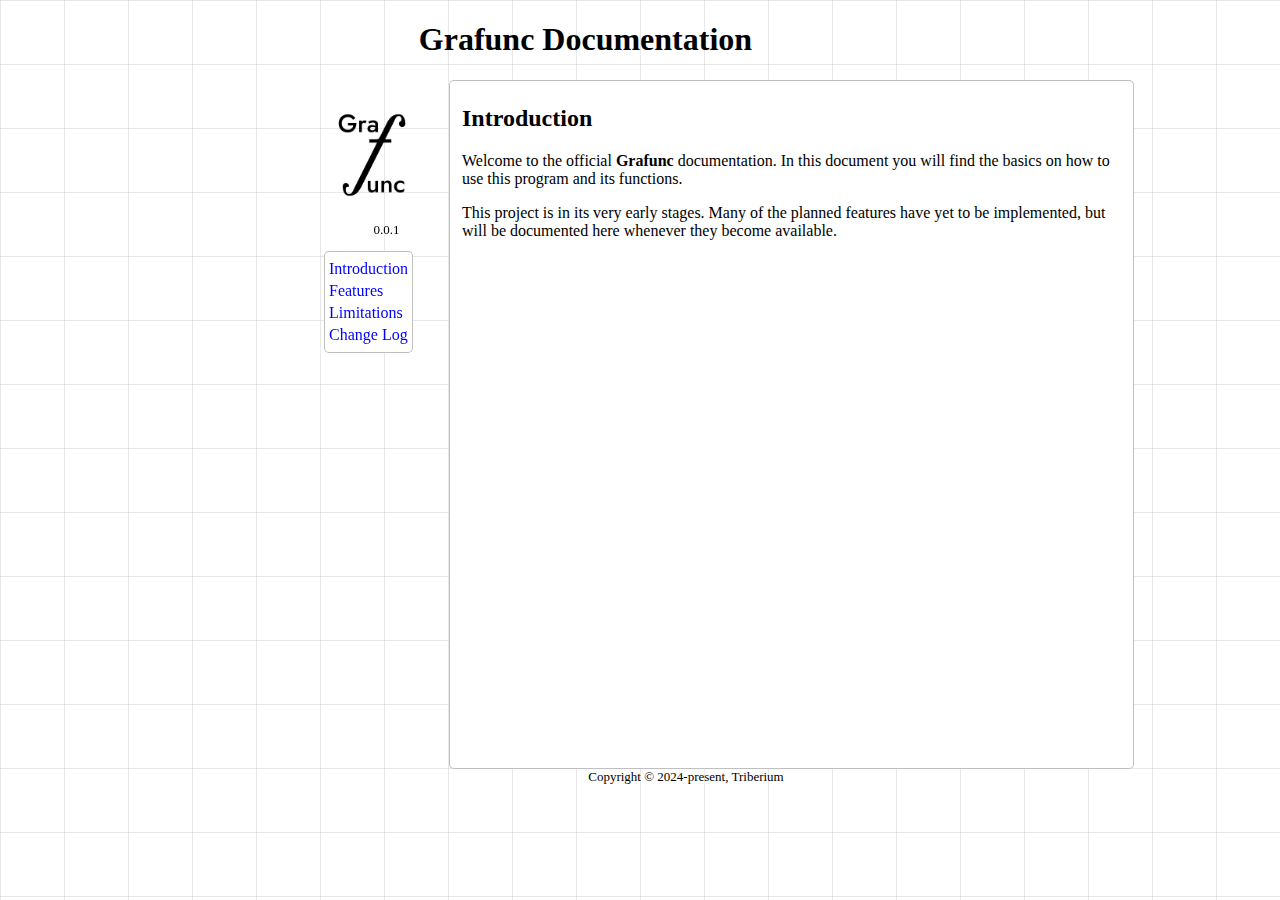
<file: doc/index.html>
<!DOCTYPE html>
<html lang="en">
    <head>
    <meta charset="UTF-8">
    <meta name="viewport" content="width=device-width, initial-scale=1.0">
    <meta http-equiv="X-UA-Compatible" content="ie=edge">
    <title>Grafunc Documentation</title>
    <link rel="stylesheet" href="style.css">
    </head>
    <body>
        <div class="header">
            <h1 >Grafunc Documentation</h1>
        </div>
        <div class="body">
            <div class="toc">
                <img src="./img/icon.png" width="100">
                <p class="version">0.0.1</p>
                <div id="panel">
                <p class="toc_item"><a href="./intro.html" target="window">Introduction</a></p>
                <p class="toc_item"><a href="./features.html" target="window">Features</a></p>
                <p class="toc_item"><a href="./limitations.html" target="window">Limitations</a></p>
                <p class="toc_item"><a href="./changelog/index.html" target="window">Change Log</a></p>
                </div>
            </div>
            <div class="content">
                <div id="panel">
                    <iframe src="./intro.html" name="window"></iframe>
                </div>
                <div class="copyright">Copyright &copy; 2024-present, Triberium</div>
            </div>
            
        </div>
    </body>
</html>
</file>
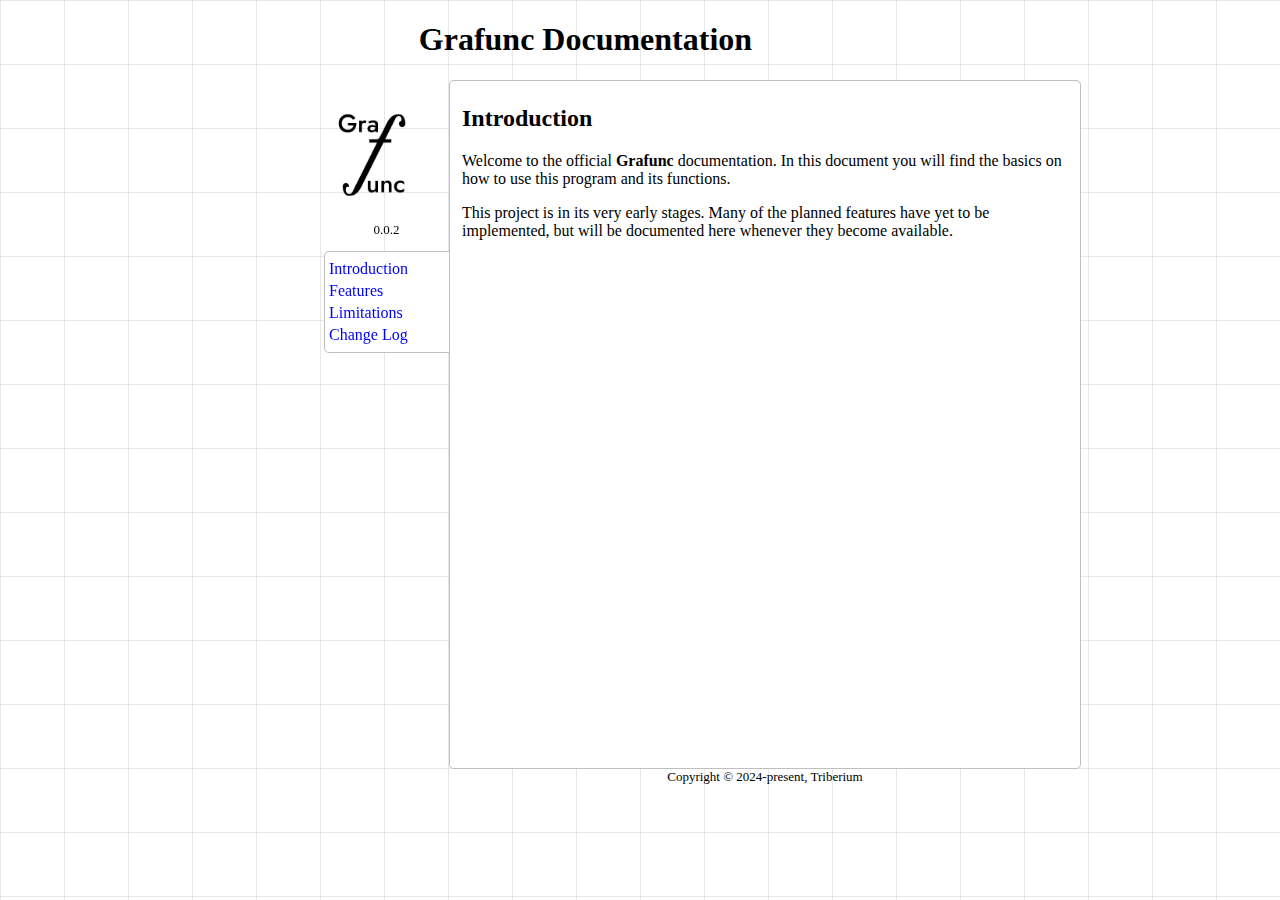
<file: docs/index.html>
<!DOCTYPE html>
<html lang="en">
    <head>
    <meta charset="UTF-8">
    <meta name="viewport" content="width=device-width, initial-scale=1.0">
    <meta http-equiv="X-UA-Compatible" content="ie=edge">
    <title>Grafunc Documentation</title>
    <link rel="stylesheet" href="style.css">
    </head>
    <body>
        <div class="header">
            <h1 >Grafunc Documentation</h1>
        </div>
        <div class="body">
            <div class="toc">
                <img src="./img/icon.png" width="100">
                <p class="version">0.0.2</p>
                <div id="toc_panel">
                    <p class="toc_item"><a href="./intro.html" target="window">Introduction</a></p>
                    <p class="toc_item"><a href="./features.html" target="window">Features</a></p>
                    <p class="toc_item"><a href="./limitations.html" target="window">Limitations</a></p>
                    <p class="toc_item"><a href="./changelog/index.html" target="window">Change Log</a></p>
                </div>
            </div>
            <div class="content">
                <div id="panel">
                    <iframe src="./intro.html" name="window"></iframe>
                </div>
                <div class="copyright">Copyright &copy; 2024-present, Triberium</div>
            </div>
            
        </div>
    </body>
</html>
</file>
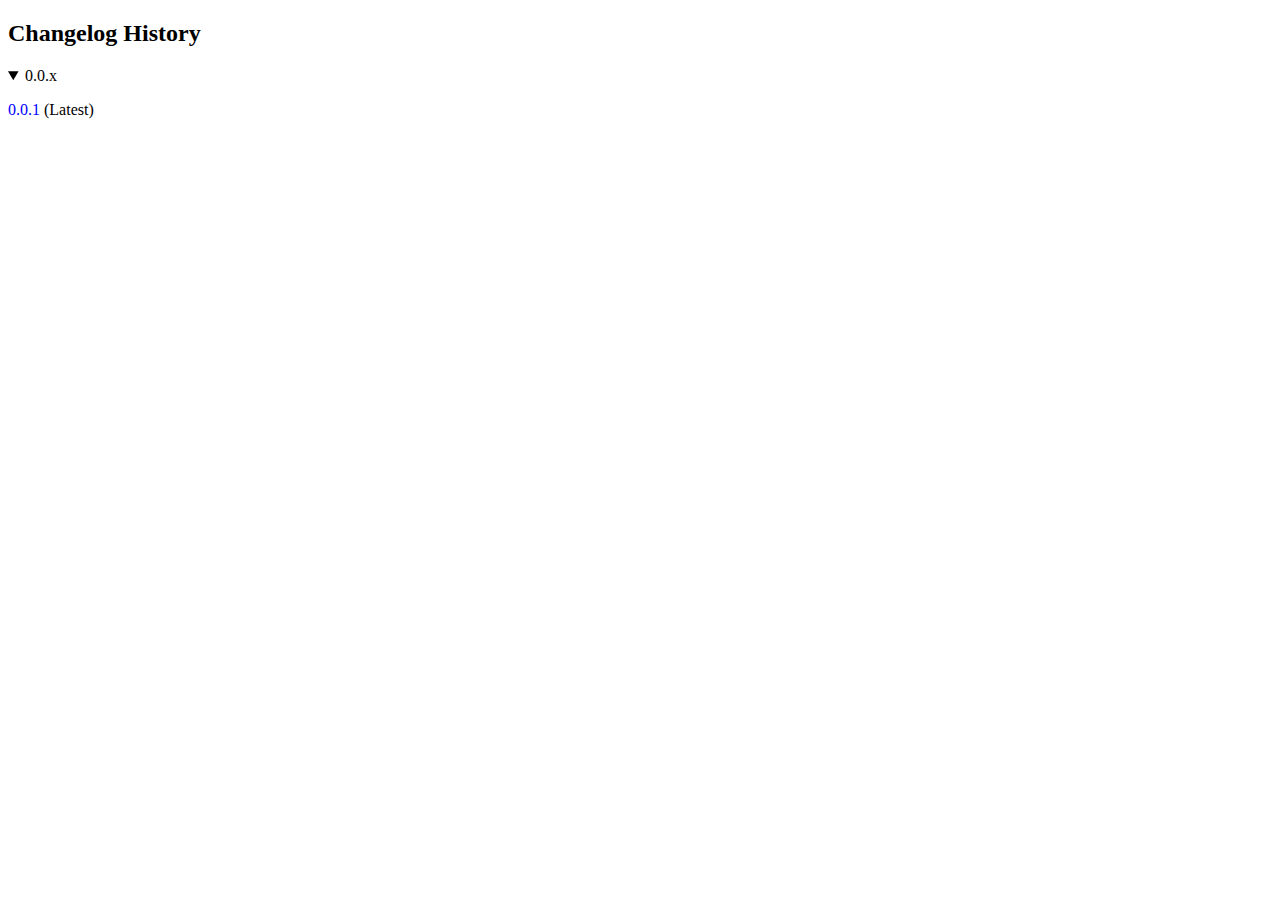
<file: doc/changelog/index.html>
<!DOCTYPE html>
<html lang="en">
    <head>
    <meta charset="UTF-8">
    <meta name="viewport" content="width=device-width, initial-scale=1.0">
    <meta http-equiv="X-UA-Compatible" content="ie=edge">
    <title>Grafunc - Change Log</title>
    <link rel="stylesheet" href="../style_inner.css">
    </head>
    <body class="inner">
        <h2 id="changelog">Changelog History</h2>
        <details open>
            <summary>0.0.x</summary>
            <p>
                <a href="./0_0_x.html#0_0_1">0.0.1</a> (Latest)
            </p>
        </details>
    </body>
</html>
</file>
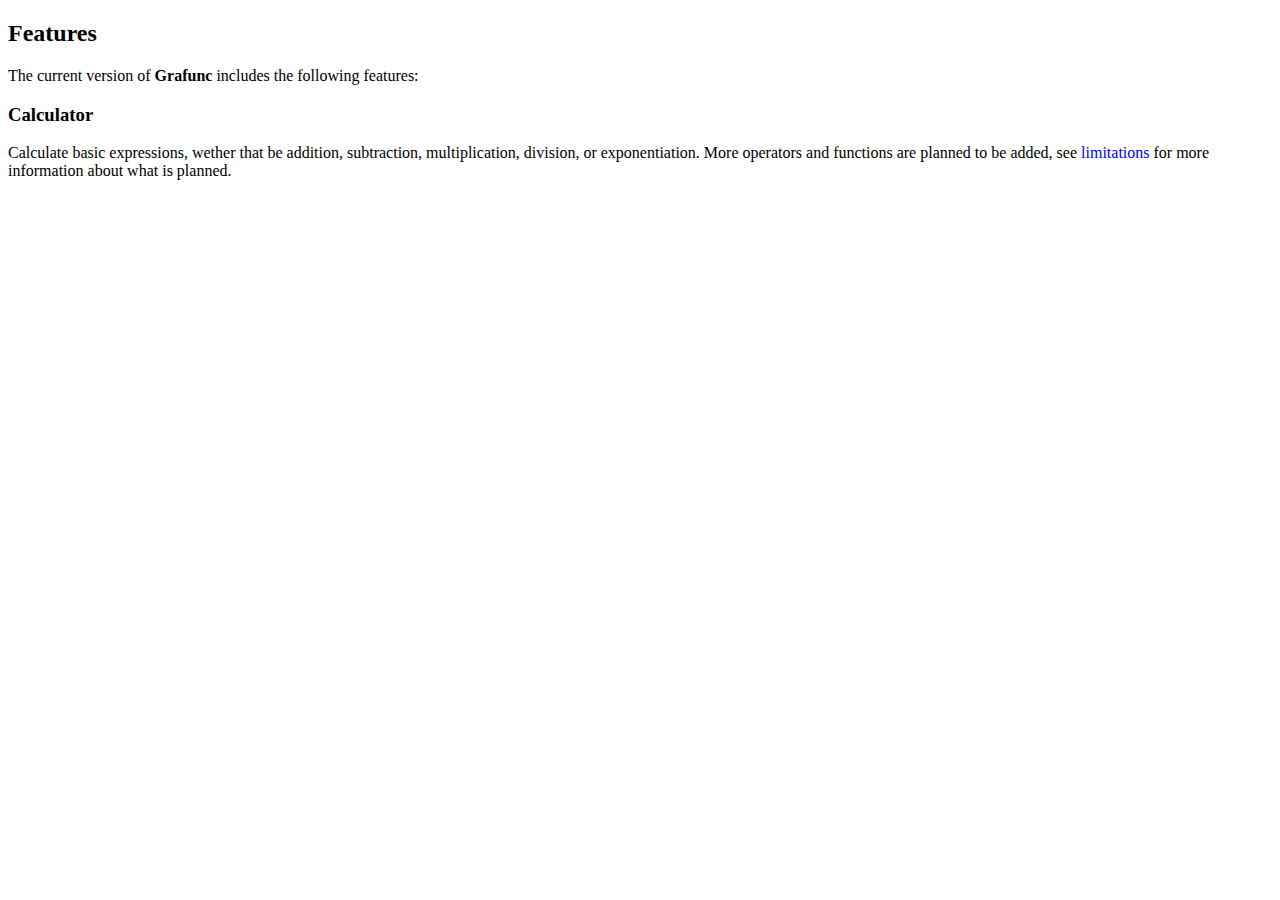
<file: doc/features.html>
<!DOCTYPE html>
<html lang="en">
    <head>
    <meta charset="UTF-8">
    <meta name="viewport" content="width=device-width, initial-scale=1.0">
    <meta http-equiv="X-UA-Compatible" content="ie=edge">
    <title>Grafunc - Features</title>
    <link rel="stylesheet" href="style_inner.css">
    </head>
    <body class="inner">
        <h2 id="features">Features</h2>
        <p>The current version of <b>Grafunc</b> includes the following features:</p>
        <h3>Calculator</h3>
        <p>Calculate basic expressions, wether that be addition, subtraction, multiplication, division, or exponentiation. More operators and functions are planned to be added,
            see <a href="./limitations.html">limitations</a> for more information about what is planned.
        </p>
    </body>
</html>
</file>
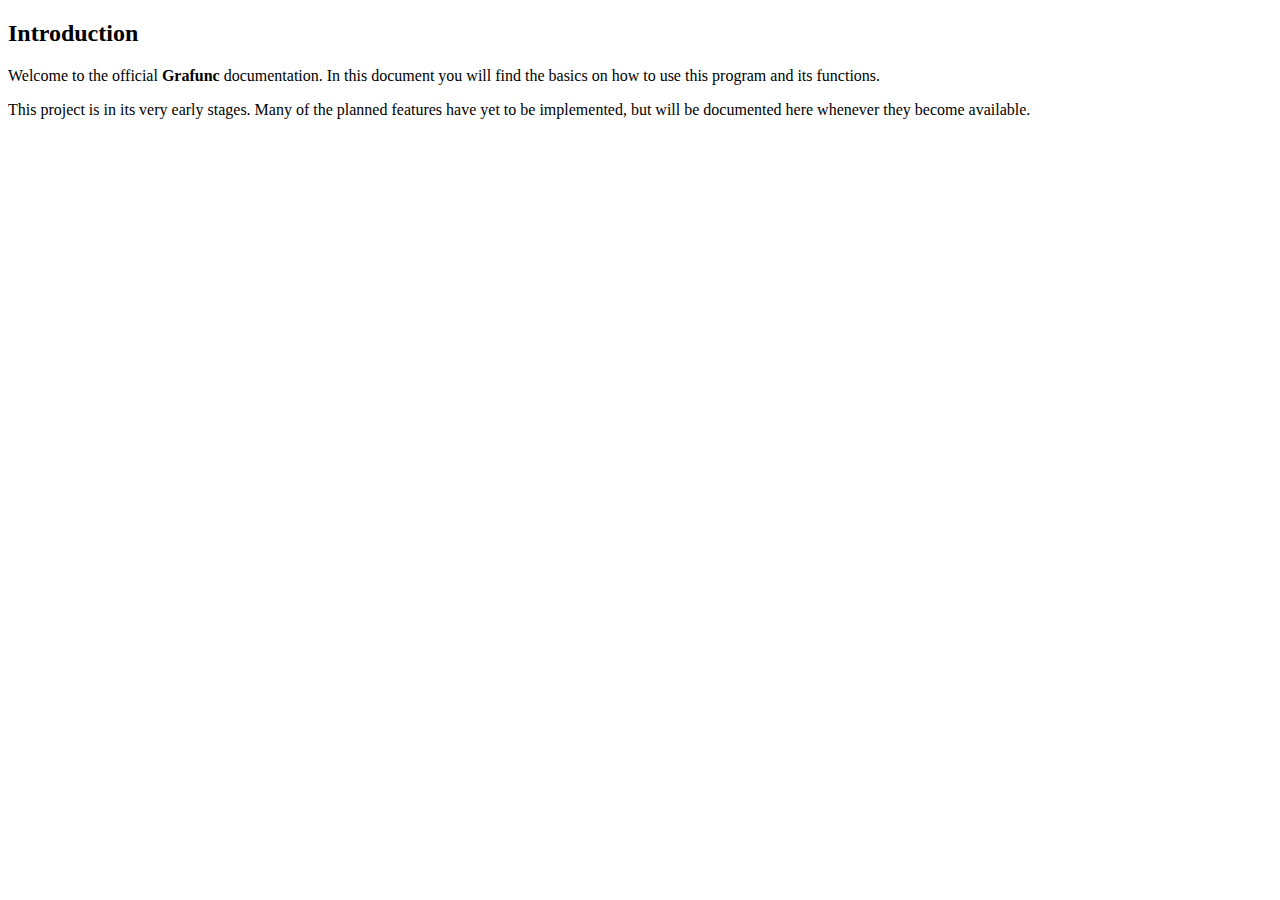
<file: doc/intro.html>
<!DOCTYPE html>
<html lang="en">
    <head>
    <meta charset="UTF-8">
    <meta name="viewport" content="width=device-width, initial-scale=1.0">
    <meta http-equiv="X-UA-Compatible" content="ie=edge">
    <title>Grafunc - Introduction</title>
    <link rel="stylesheet" href="style_inner.css">
    </head>
    <body class="inner">
        <h2 id="intro">Introduction</h2>
        <p>
            Welcome to the official <b>Grafunc</b> documentation. In this document you will find the basics on how to use this program and its functions.
        </p>
        <p>
            This project is in its very early stages. Many of the planned features have yet to be implemented, but will be documented here whenever they become available.
        </p>
    </body>
</html>
</file>
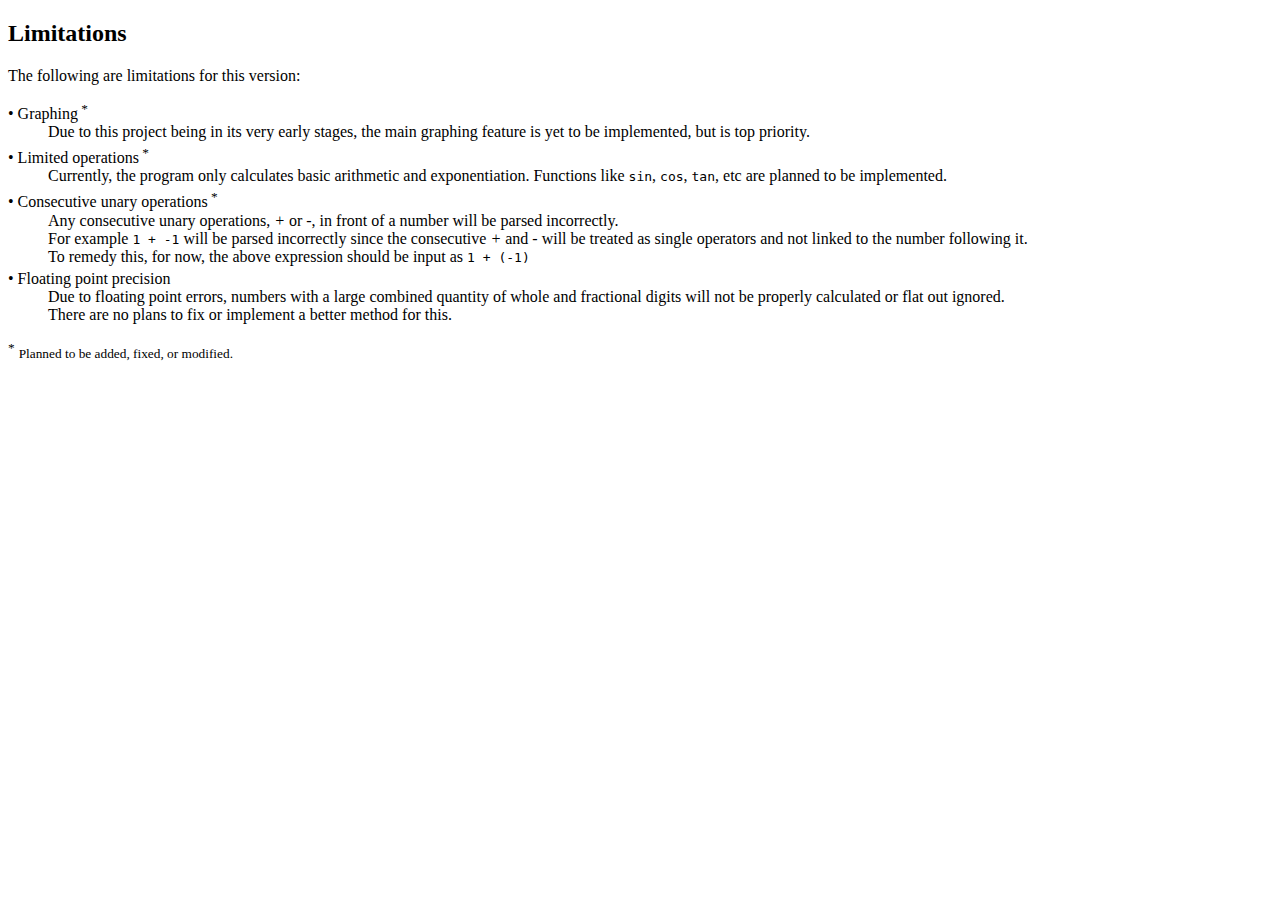
<file: doc/limitations.html>
<!DOCTYPE html>
<html lang="en">
    <head>
    <meta charset="UTF-8">
    <meta name="viewport" content="width=device-width, initial-scale=1.0">
    <meta http-equiv="X-UA-Compatible" content="ie=edge">
    <title>Grafunc - Limitations</title>
    <link rel="stylesheet" href="style_inner.css">
    </head>
    <body class="inner">
        <h2 id="limitations">Limitations</h2>
        <p>
            The following are limitations for this version:
        </p>
        <dl>
            <dt>&#x2022; Graphing<sup> *</sup></dt>
            <dd>Due to this project being in its very early stages, the main graphing feature is yet to be implemented, but is top priority.
            </dd>
            
            <dt>&#x2022; Limited operations<sup> *</sup></dt>
            <dd>Currently, the program only calculates basic arithmetic and exponentiation. Functions like <code>sin</code>, <code>cos</code>, <code>tan</code>, etc are planned to be implemented.
            </dd>
            
            <dt>&#x2022; Consecutive unary operations<sup> *</sup></dt>
            <dd>Any consecutive unary operations, <var>+</var> or <var>-</var>, in front of a number will be parsed incorrectly.<br />
                For example <code>1 + -1</code> will be parsed incorrectly since the consecutive <var>+</var> and <var>-</var> will be treated as single operators and not linked to the number following it.<br />
                To remedy this, for now, the above expression should be input as <code>1 + (-1)</code>
            </dd>

            <dt>&#x2022; Floating point precision</dt>
            <dd>Due to floating point errors, numbers with a large combined quantity of whole and fractional digits will not be properly calculated or flat out ignored.<br />
                There are no plans to fix or implement a better method for this.
            </dd>
        </dl>
        <p><sup>*</sup> <small>Planned to be added, fixed, or modified.</small></p>
    </body>
</html>
</file>
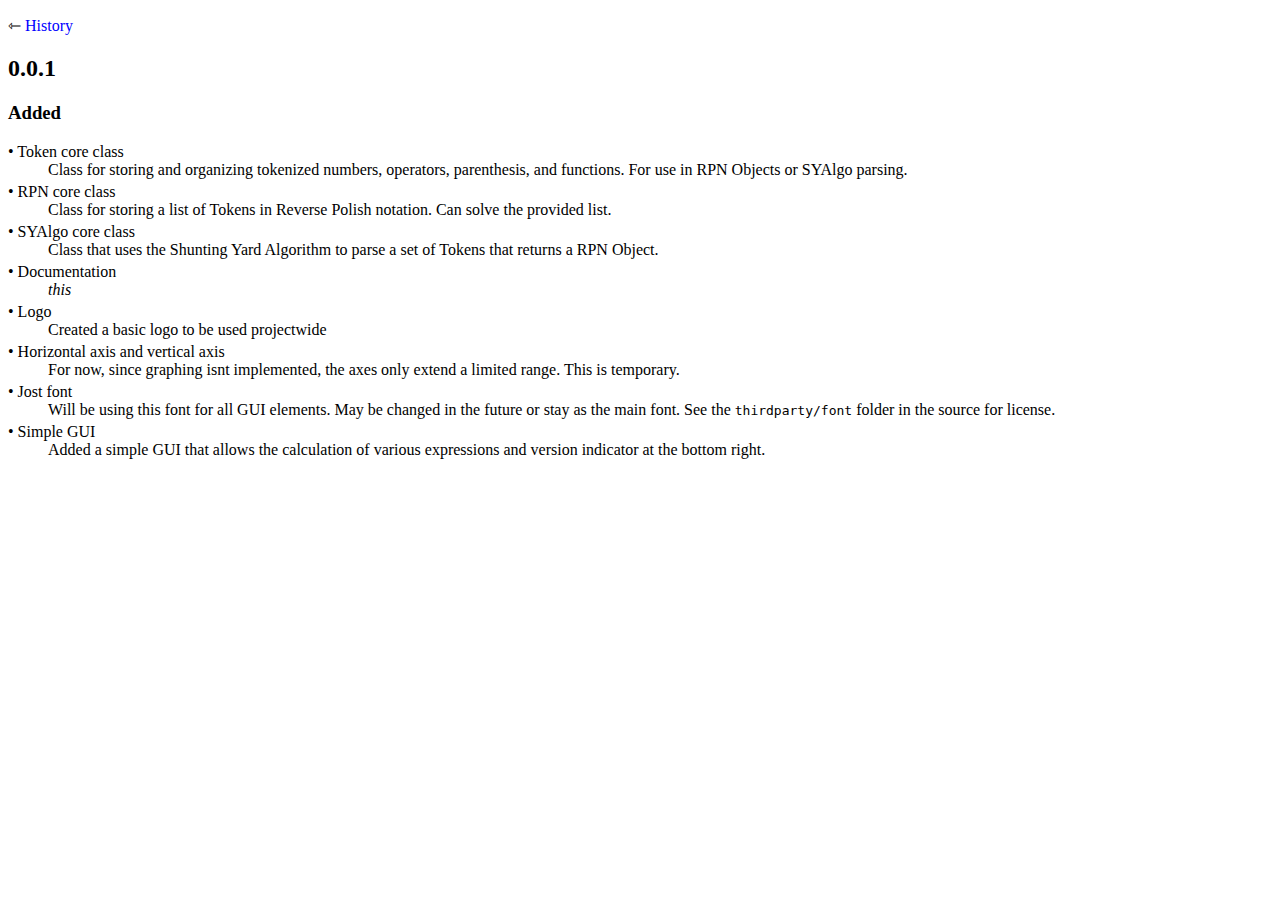
<file: doc/changelog/0_0_x.html>
<!DOCTYPE html>
<html lang="en">
    <head>
    <meta charset="UTF-8">
    <meta name="viewport" content="width=device-width, initial-scale=1.0">
    <meta http-equiv="X-UA-Compatible" content="ie=edge">
    <title>Grafunc - Change Log - 0.0.x</title>
    <link rel="stylesheet" href="../style_inner.css">
    </head>
    <body class="inner">
        <p>&#8701; <a href="./index.html">History</a></p>
        <h2 id="0_0_1">0.0.1</h2>
        <h3>Added</h3>
        <dl>
            <dt>&#x2022; Token core class</dt>
            <dd>Class for storing and organizing tokenized numbers, operators, parenthesis, and functions. For use in RPN Objects or SYAlgo parsing.</dd>
            
            <dt>&#x2022; RPN core class</dt>
            <dd>Class for storing a list of Tokens in Reverse Polish notation. Can solve the provided list.</dd>
            
            <dt>&#x2022; SYAlgo core class</dt>
            <dd>Class that uses the Shunting Yard Algorithm to parse a set of Tokens that returns a RPN Object.</dd>
            
            <dt>&#x2022; Documentation</dt>
            <dd><i>this</i></dd>
            
            <dt>&#x2022; Logo</dt>
            <dd>Created a basic logo to be used projectwide</dd>

            <dt>&#x2022; Horizontal axis and vertical axis</dt>
            <dd>For now, since graphing isnt implemented, the axes only extend a limited range. This is temporary.</dd>

            <dt>&#x2022; Jost font</dt>
            <dd>Will be using this font for all GUI elements. May be changed in the future or stay as the main font. See the <code>thirdparty/font</code> folder in the source for license.</dd>

            <dt>&#x2022; Simple GUI</dt>
            <dd>Added a simple GUI that allows the calculation of various expressions and version indicator at the bottom right.</dd>
        </dl>
    </body>
</html>
</file>
<file: doc/style.css>
body {
    background-image: url(./img/bg.png);
    background-repeat: repeat;
}

#panel {
    background-color: white;
    border-color: rgba(0, 0, 0, 0.25);
    border-width: 1px;
    border-style: solid;
    border-radius: 5px;
    align-self: center;
    padding: 4px;
    width: fit-content;
}

.window {
    background-color: white;
    border-color: rgba(0, 0, 0, 0.25);
    border-width: 1px;
    border-style: solid;
    border-radius: 5px;
    align-self: center;
    padding: 4px;
    width: 100%;
}

.header {
    margin: auto;
    width: 35%;
}

.body {
    margin: auto;
    width: 50%;
}

.toc_item {
    margin-bottom: 4px;
    margin-top: 4px;
}

.toc {
    float: left;
    position: fixed;
    width: 125px;
    margin-top: 25px;
}

.toc a{
    color: blue;
    text-decoration: none;
}

.toc a:hover{
    text-decoration: underline;
}

.content {
    float: left;
    margin-left: 125px;
    width: 75%;
}

.copyright {
    font-size: small;
    text-align: center;
}

.version {
    font-size: small;
    text-align: center;
}

iframe {
    border: none;
    width: 75vh;
    height: 75vh;
}

.test {
    display: block;
    height: 250px;
}
</file>
<file: docs/style.css>
body {
    background-image: url(./img/bg.png);
    background-repeat: repeat;
}

#toc_panel {
    background-color: white;
    border-color: rgba(0, 0, 0, 0.25);
    border-width: 1px;
    border-right-width: 0px;
    border-style: solid;
    border-top-left-radius: 5px;
    border-bottom-left-radius: 5px;
    align-self: center;
    padding: 4px;
    width: auto;
}

#panel {
    background-color: white;
    border-color: rgba(0, 0, 0, 0.25);
    border-width: 1px;
    border-style: solid;
    border-radius: 5px;
    align-self: center;
    padding: 4px;
    width: auto;
}

.window {
    background-color: white;
    border-color: rgba(0, 0, 0, 0.25);
    border-width: 1px;
    border-style: solid;
    border-radius: 5px;
    align-self: center;
    padding: 4px;
}

.header {
    margin: auto;
    width: 35%;
}

.body {
    margin: auto;
    width: 50%;
}

.toc_item {
    margin-bottom: 4px;
    margin-top: 4px;
}

.toc {
    float: left;
    position: fixed;
    width: 125px;
    margin-top: 25px;
}

.toc a{
    color: blue;
    text-decoration: none;
}

.toc a:hover{
    text-decoration: underline;
}

.content {
    float: left;
    margin-left: 125px;
    width: 100%;
}

.copyright {
    font-size: small;
    text-align: center;
}

.version {
    font-size: small;
    text-align: center;
}

iframe {
    border: none;
    width: 100%;
    height: 75vh;
}

.test {
    display: block;
    height: 250px;
}
</file>
<file: doc/style_inner.css>
body {
    background-image: none;
    height: auto;
    overflow: auto;
}

body a{
    color: blue;
    text-decoration: none;
}

body a:hover{
    text-decoration: underline;
}

dd {
    margin-bottom: 4px;
}
</file>
